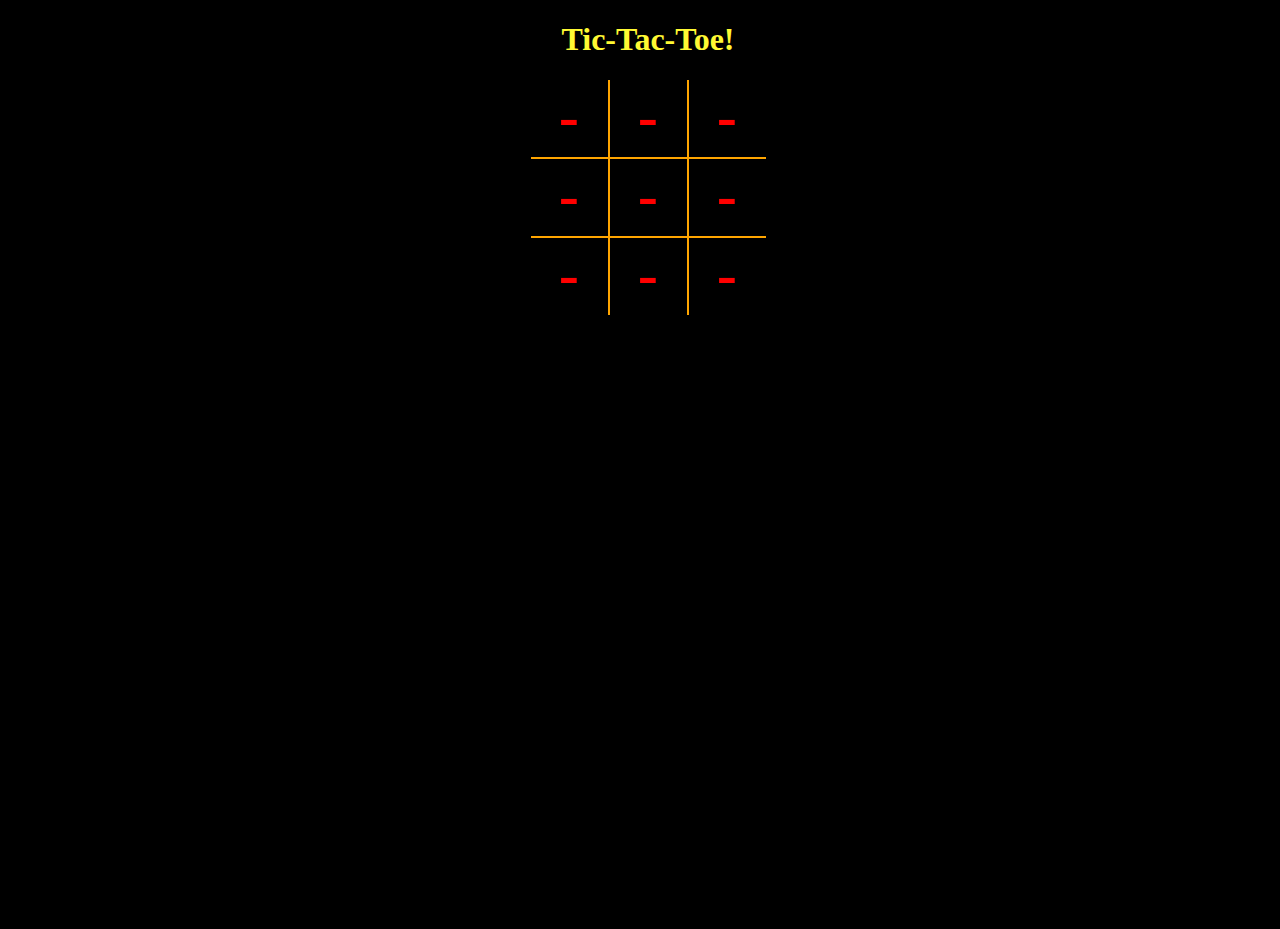
<file: index.html>
<!DOCTYPE html> 
<html>
<head>    
    <meta name="viewport" content="width=device-width, initial-scale=1.0"> <!-- Meta tag for responsive design -->
    <title>Tic Tac Toe</title> <!-- Title of the webpage -->
    <link rel="stylesheet" href="style.css"> <!-- Link to external CSS file -->
</head>
<body>
      <h1 class= "header">Tic-Tac-Toe!</h1>
      <table border="0" cellspacing="0">
        <tbody>
            <tr>
                <td id="cell1">-</td>
                <td id="cell2">-</td>
                <td id="cell3">-</td>
            </tr>
            <tr>
                <td id="cell4">-</td>
                <td id="cell5">-</td>
                <td id="cell6">-</td>
            </tr>
            <tr>
                <td id="cell7">-</td>
                <td id="cell8">-</td>
                <td id="cell9">-</td>
            </tr>
        </tbody>
    </table>
    <br/>
    <div id="gamestatus"></div>
    <script src="script.js"></script> <!-- Script tag to link to external JavaScript file -->
</div>
</body>
</html>
</file>
<file: style.css>
/* Styles for the header */
.header {
    text-align: center; /* Center align the text */
    color: #FFF933; /* Set text color to a shade of yellow */
}

/* Styles for the body */
body {
    background-color: Black; /* Set the background color to black */
    height: 900px; /* Set the height of the body to 900px */
    width: 100%; /* Set the width of the body to 100% */
}

/* Styles for table body content */
tbody {
    color: Red; /* Set text color of table body content to red */
}

/* Styles for the game status element */
#gamestatus {
    text-align: center; /* Center align the text */
    font-size: 20px; /* Set font size to 20px */
    color: #71FF33; /* Set text color to a shade of green */
}

/* Styles for the table */
table { 
    margin-left: auto; /* Set left margin to auto for centering */
    margin-right: auto; /* Set right margin to auto for centering */
}

/* Styles for table cells */
td { 
    width: 75px; /* Set width of cells to 75px */
    height: 75px; /* Set height of cells to 75px */
    text-align: center; /* Center align the text within cells */
    font-size: 4em; /* Set font size to 4em */
    font-family: sans-serif; /* Use sans-serif font family */
}

/* Styles for specific table cells */
td#cell1 { border-right: 2px solid orange; border-bottom: 2px solid orange; } /* Apply specific border styles to cell 1 */
td#cell2 { border-bottom: 2px solid orange; } /* Apply specific border styles to cell 2 */
td#cell3 { border-bottom: 2px solid orange; border-left: 2px solid orange; } /* Apply specific border styles to cell 3 */
td#cell4 { border-right: 2px solid orange; border-bottom: 2px solid orange; } /* Apply specific border styles to cell 4 */
td#cell5 { border-bottom: 2px solid orange; } /* Apply specific border styles to cell 5 */
td#cell6 { border-bottom: 2px solid orange; border-left: 2px solid orange; } /* Apply specific border styles to cell 6 */
td#cell7 { border-right: 2px solid orange; } /* Apply specific border styles to cell 7 */
td#cell9 { border-left: 2px solid orange; } /* Apply specific border styles to cell 9 */
</file>
